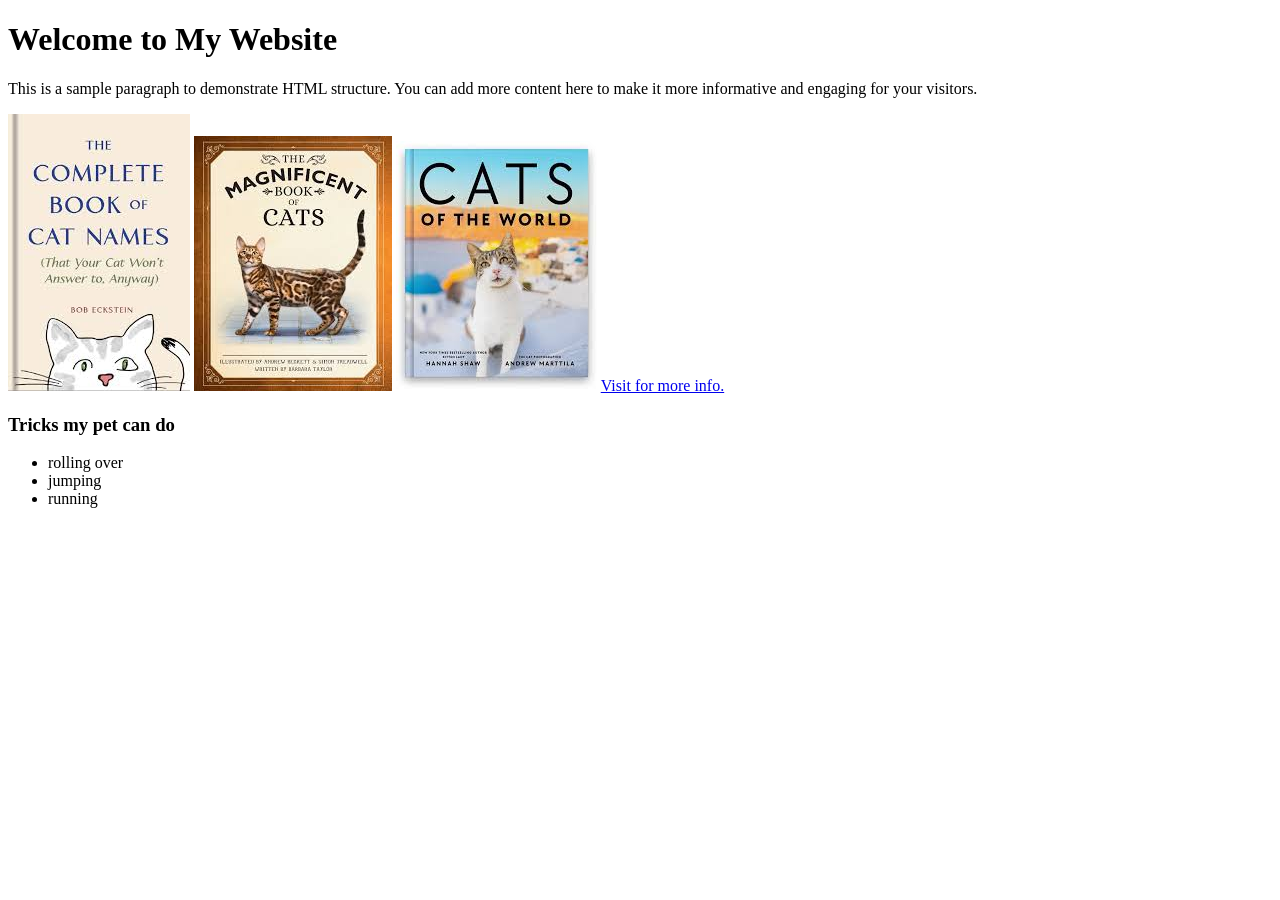
<file: exercise.html>
<!DOCTYPE html>
<html lang="en">
<head>
    <meta charset="UTF-8">
    <meta name="viewport" content="width=device-width, initial-scale=1.0">
    <title>Document</title>
</head>
<body>
    <!--heading-->
    <h1>Welcome to My Website</h1>
    <!--paragraph-->
    <p>This is a sample paragraph to demonstrate HTML structure. You can add more content here to make it more informative and engaging for your visitors.</p>
   <!--links-->
   
<img src="images.jpeg" alt="book 1">
<img src="download.jpeg" alt="book 1"> 
<img src="download (1).jpeg" alt="book 1"> 
 
<a href="https://youtu.be/QE-CrMm-lx0?si=OKf-tQxaCxBbIPYB">Visit for more info.</a>  
   <!--unordered list-->
    <h3>Tricks my pet can do</h3>
    <ul>
        <li>rolling over</li>
        <li>jumping</li>
        <li>running</li>
    </ul>

</body>
</html>
</file>
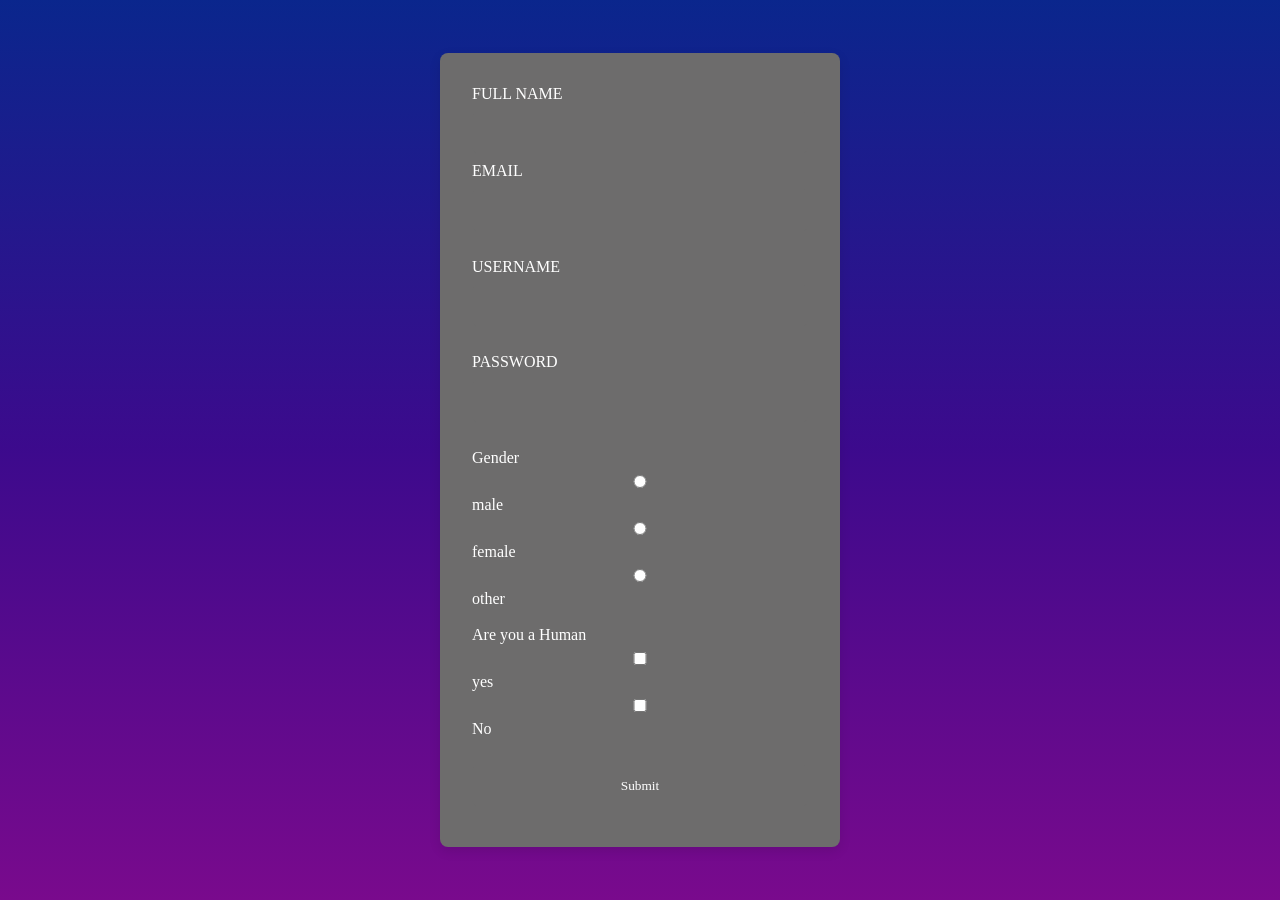
<file: form.html>
<!DOCTYPE html>
<html lang="en">
<head>
    <meta charset="UTF-8">
    <meta name="viewport" content="width=device-width, initial-scale=1.0">
    <title>Document</title>
    <link rel="stylesheet" href="form.css">
</head>
<body>
    <br>
<br>
<!-- form -->
 <form>
    <label for="">FULL NAME</label>
    <input type="text">    <label for="" >EMAIL</label> <input type="email">
    <br>
    <br>
    <label for="">USERNAME</label>  
    <input>
<br>
    <br>
    <label for="">PASSWORD</label>
    <input type="password" >
 
<br>
    <br>
<label for="">Gender</label>
<input type="radio">male
<input type="radio">female
<input type="radio">other 
<br>
    <br>
<label for="">Are you a Human</label> 
<input type="checkbox">yes
<input type="checkbox">No
<br>
    <br>
    <input type="submit">


</body>
</html>
</file>
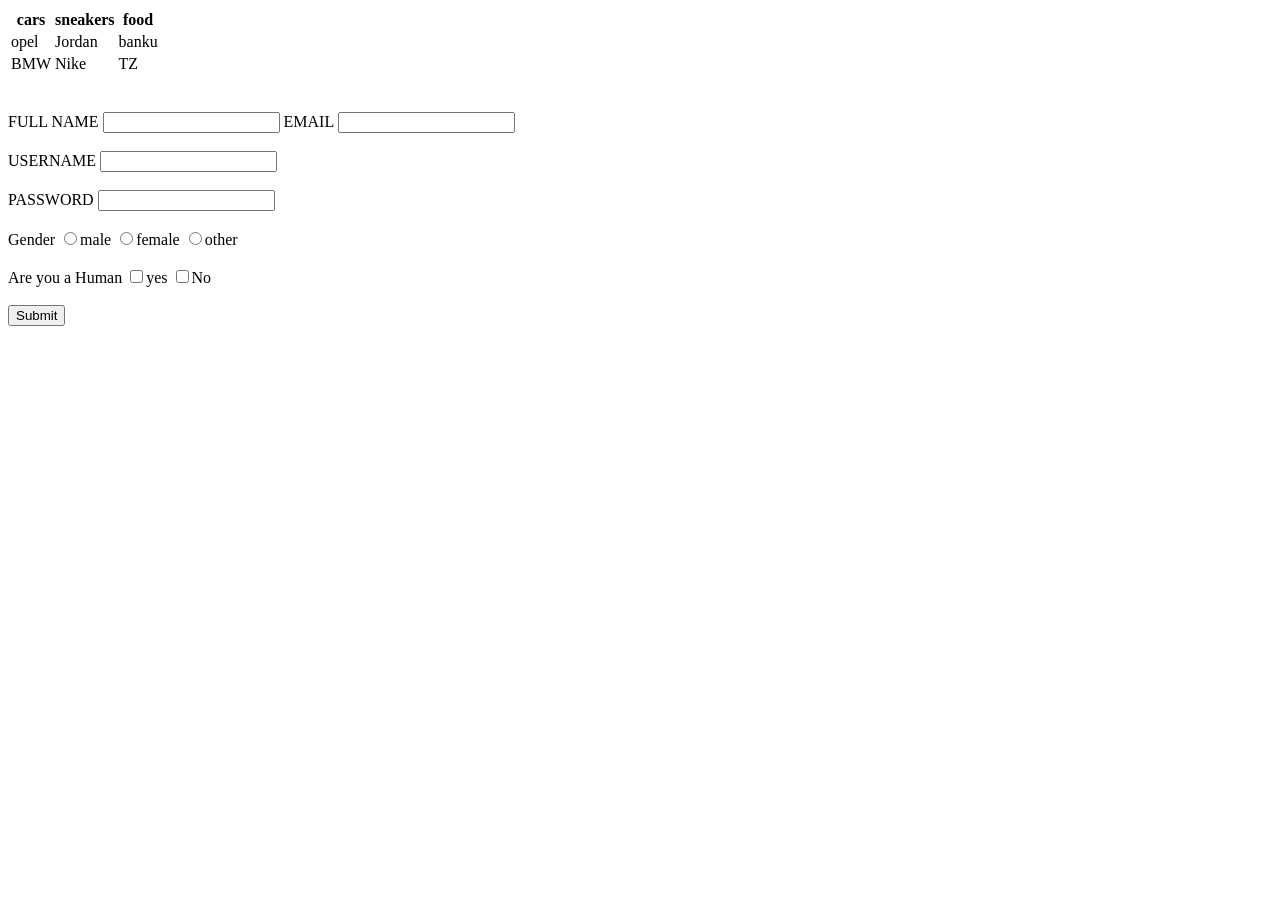
<file: index.2 .html>
<!DOCTYPE html>
<html lang="en">
<head>
    <meta charset="UTF-8">
    <meta name="viewport" content="width=device-width, initial-scale=1.0">
    <title>Document</title>
</head>
<body>
    <!-- table -->
     <table>
 <tr>
    <th>cars</th>
    <th>sneakers</th>
    <th>food</th>
 </tr>

 <tr>
<td>opel</td>
<td>Jordan</td>
<td>banku</td>

 </tr>

 <tr>
<td>BMW</td>
<td>Nike</td>
<td>TZ</td>

 </tr>


</table>
<br>
<br>
<!-- form -->
 <form>
    <label for="">FULL NAME</label>
    <input type="text">    <label for="" >EMAIL</label> <input type="email">
    <br>
    <br>
    <label for="">USERNAME</label>  
    <input>
<br>
    <br>
    <label for="">PASSWORD</label>
    <input type="password" >

<br>
    <br>
<label for="">Gender</label>
<input type="radio">male
<input type="radio">female
<input type="radio">other 
<br>
    <br>
<label for="">Are you a Human</label> 
<input type="checkbox">yes
<input type="checkbox">No
<br>
    <br>
    <input type="submit">

<!-- container -->
<div></div>

 </form>
</body>
</html>
</file>
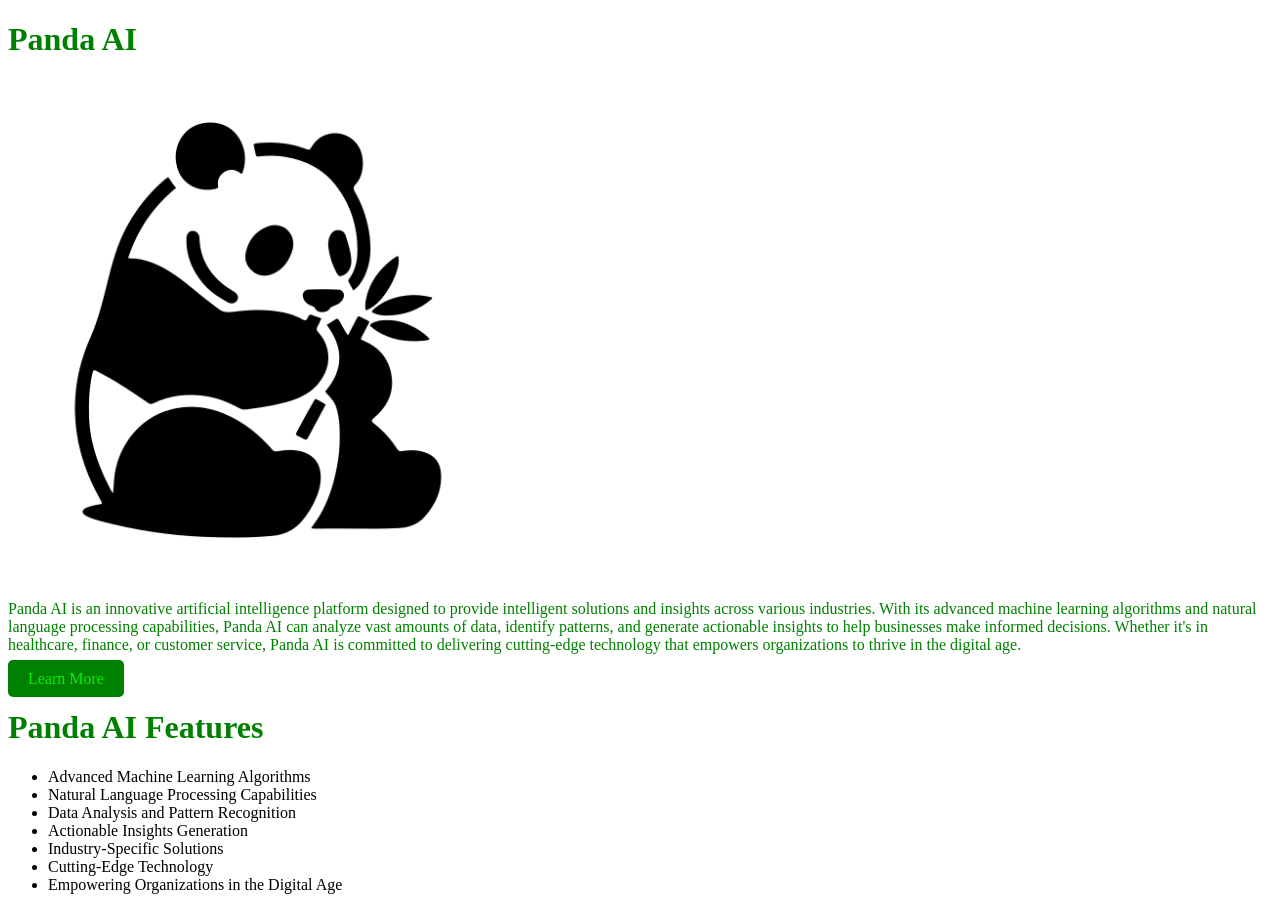
<file: name.html>
<!DOCTYPE html>
<html lang="en">
<head>
    <meta charset="UTF-8">
    <meta name="viewport" content="width=device-width, initial-scale=1.0">
    <title>Document</title>
</head>
<body>
    <h1 style="color:green ;">Panda AI</h1>
    <!--image-->
    <img src= "panda-bear.png" alt="my pic." width="500" height="500">

    <!--paragraph-->
    <p style="color: green;">Panda AI is an innovative artificial intelligence platform designed to provide intelligent solutions and insights across various industries. With its advanced machine learning algorithms and natural language processing capabilities, Panda AI can analyze vast amounts of data, identify patterns, and generate actionable insights to help businesses make informed decisions. Whether it's in healthcare, finance, or customer service, Panda AI is committed to delivering cutting-edge technology that empowers organizations to thrive in the digital age.</p>
    
    <!--link-->
  <cta button style="background-color: green; color: rgb(8, 245, 55); padding: 10px 20px; border: none; border-radius: 5px; cursor: pointer;"> 
    <a href="https://www.pandas-ai.com" style="color: rgb(11, 234, 11); text-decoration: none;">Learn More</a>
</cta>

    <!-- list -->

       <h1 style="color:green ;">Panda AI Features</h1>
    <ul>
        <li>Advanced Machine Learning Algorithms</li>
        <li>Natural Language Processing Capabilities</li>
        <li>Data Analysis and Pattern Recognition</li>
        <li>Actionable Insights Generation</li>
        <li>Industry-Specific Solutions</li>
        <li>Cutting-Edge Technology</li>
        <li>Empowering Organizations in the Digital Age</li>

    </ul>





</body>

</html>
</file>
<file: form.css>
* {
 margin: 0;
 padding: 0%;
 box-sizing: border-box;
 font-family: Cambria, Cochin, Georgia, Times, 'Times New Roman', serif;
   background: #6d6c6c;
 color: #fff;

}
body {
  font-family: 'Open Sans', sans-serif;
  background: linear-gradient(rgba(3, 33, 143, 0.934), rgba(57, 3, 143, 0.934),rgba(122, 3, 143, 0.934));
  display: flex;
  justify-content: center;
  align-items: center;
  min-height: 100vh;
}

form {
  background: #6d6c6c;
  padding: 2rem;
  border-radius: 8px;
  box-shadow: 0 4px 12px rgba(0,0,0,0.1);
  width: 400px;
}

input, select {
  width: 100%;
  padding: 0.8rem;
  margin: 0.5rem 0;
  border: 1px solid #6d6c6c;
  border-radius: 6px;
}

button {
  background: linear-gradient(rgba(3, 33, 143, 0.934), rgba(57, 3, 143, 0.934),rgba(122, 3, 143, 0.934));
  color: #fff;
  border: none;
  padding: 0.8rem;
  border-radius: 6px;
  cursor: pointer;
  transition: background 0.3s ease;
  padding: 0.8rem 1.5rem;
  margin: 15px 0;
}

button:hover {
  background: #38b2ac;
}

a {
  color: #fdfdff; /* purple */
  text-decoration: none;
}
a:hover {
  text-decoration: underline;
}
</file>
